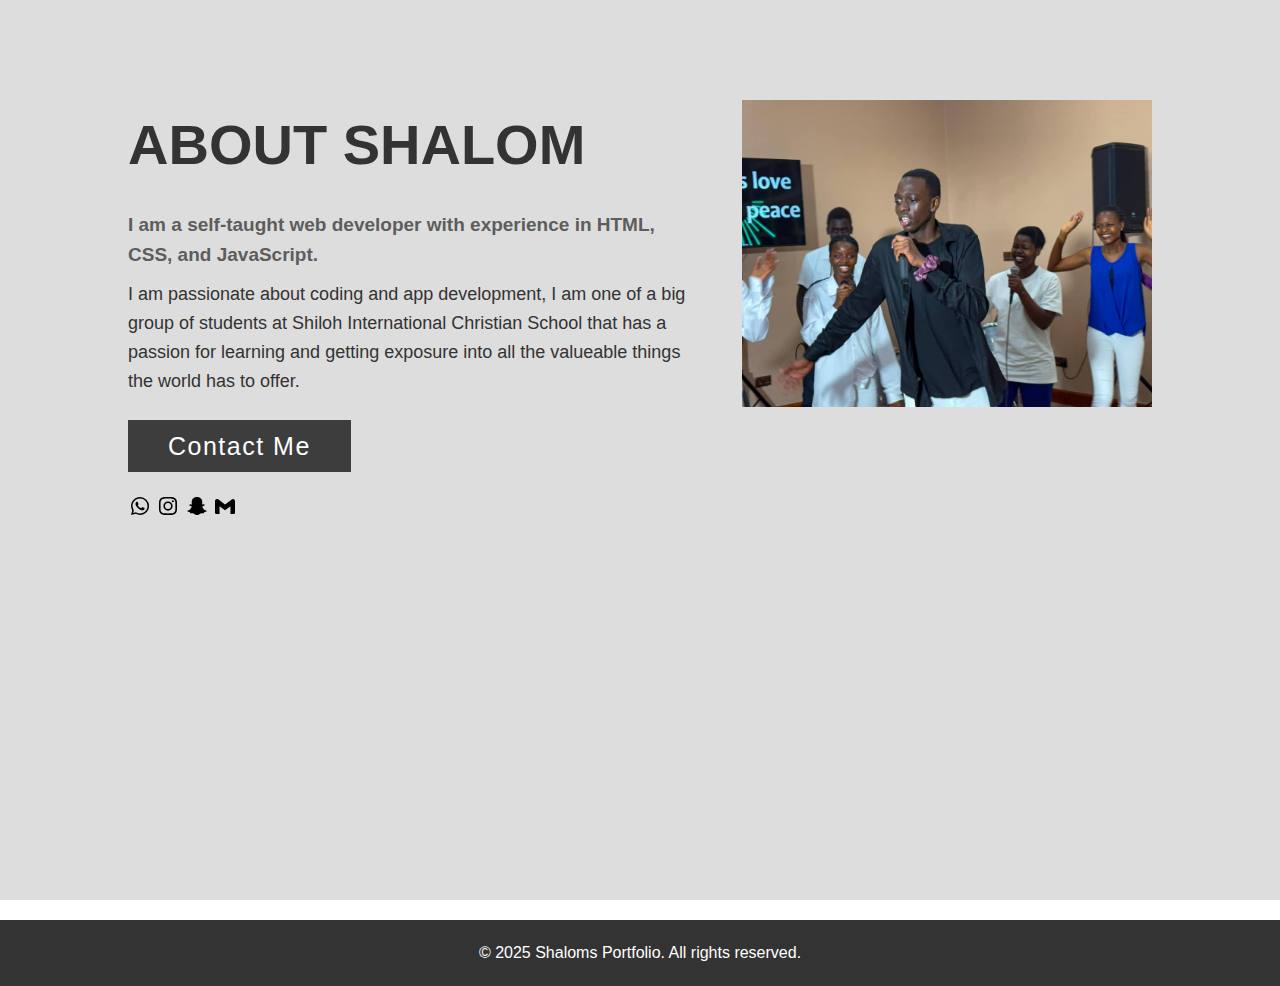
<file: about.html>
<!DOCTYPE html>
<html lang="en">
<head>
    <meta charset="UTF-8">
    <meta name="viewport" content="width=device-width, initial-scale=1.0">
    <title>About Shalom</title>
    <link rel="stylesheet" href="style.css">
    <link rel="stylesheet" href="https://pro.fontawsome.com/releases/v5.10.0/css/all.css">
</head>
<body>
    <div class="section">
         <div class="containers">
             <div class="content-section">
                <div class="title">
                    <h1>About Shalom</h1>
                </div>
                <div class="content">
                    <h3>I am a self-taught web developer with experience in HTML, CSS, and JavaScript.</h3>
                    <p>I am passionate about coding and app development, I am one of a big group of students at Shiloh International Christian School that has a passion for learning and getting exposure into all the valueable things the world has to offer. </p>
                    <div class="button">
                        <a href="mailto:shalomeminat@gmail.com">Contact Me</a>
                    </div>
                    <div class="icon">
                        <svg xmlns="http://www.w3.org/2000/svg" width="24" height="24" viewBox="0 0 24 24" style="fill: rgba(0, 0, 0, 1);transform: ;msFilter:;"><path fill-rule="evenodd" clip-rule="evenodd" d="M18.403 5.633A8.919 8.919 0 0 0 12.053 3c-4.948 0-8.976 4.027-8.978 8.977 0 1.582.413 3.126 1.198 4.488L3 21.116l4.759-1.249a8.981 8.981 0 0 0 4.29 1.093h.004c4.947 0 8.975-4.027 8.977-8.977a8.926 8.926 0 0 0-2.627-6.35m-6.35 13.812h-.003a7.446 7.446 0 0 1-3.798-1.041l-.272-.162-2.824.741.753-2.753-.177-.282a7.448 7.448 0 0 1-1.141-3.971c.002-4.114 3.349-7.461 7.465-7.461a7.413 7.413 0 0 1 5.275 2.188 7.42 7.42 0 0 1 2.183 5.279c-.002 4.114-3.349 7.462-7.461 7.462m4.093-5.589c-.225-.113-1.327-.655-1.533-.73-.205-.075-.354-.112-.504.112s-.58.729-.711.879-.262.168-.486.056-.947-.349-1.804-1.113c-.667-.595-1.117-1.329-1.248-1.554s-.014-.346.099-.458c.101-.1.224-.262.336-.393.112-.131.149-.224.224-.374s.038-.281-.019-.393c-.056-.113-.505-1.217-.692-1.666-.181-.435-.366-.377-.504-.383a9.65 9.65 0 0 0-.429-.008.826.826 0 0 0-.599.28c-.206.225-.785.767-.785 1.871s.804 2.171.916 2.321c.112.15 1.582 2.415 3.832 3.387.536.231.954.369 1.279.473.537.171 1.026.146 1.413.089.431-.064 1.327-.542 1.514-1.066.187-.524.187-.973.131-1.067-.056-.094-.207-.151-.43-.263"></path></svg>
                        <svg xmlns="http://www.w3.org/2000/svg" width="24" height="24" viewBox="0 0 24 24" style="fill: rgba(0, 0, 0, 1);transform: ;msFilter:;"><path d="M11.999 7.377a4.623 4.623 0 1 0 0 9.248 4.623 4.623 0 0 0 0-9.248zm0 7.627a3.004 3.004 0 1 1 0-6.008 3.004 3.004 0 0 1 0 6.008z"></path><circle cx="16.806" cy="7.207" r="1.078"></circle><path d="M20.533 6.111A4.605 4.605 0 0 0 17.9 3.479a6.606 6.606 0 0 0-2.186-.42c-.963-.042-1.268-.054-3.71-.054s-2.755 0-3.71.054a6.554 6.554 0 0 0-2.184.42 4.6 4.6 0 0 0-2.633 2.632 6.585 6.585 0 0 0-.419 2.186c-.043.962-.056 1.267-.056 3.71 0 2.442 0 2.753.056 3.71.015.748.156 1.486.419 2.187a4.61 4.61 0 0 0 2.634 2.632 6.584 6.584 0 0 0 2.185.45c.963.042 1.268.055 3.71.055s2.755 0 3.71-.055a6.615 6.615 0 0 0 2.186-.419 4.613 4.613 0 0 0 2.633-2.633c.263-.7.404-1.438.419-2.186.043-.962.056-1.267.056-3.71s0-2.753-.056-3.71a6.581 6.581 0 0 0-.421-2.217zm-1.218 9.532a5.043 5.043 0 0 1-.311 1.688 2.987 2.987 0 0 1-1.712 1.711 4.985 4.985 0 0 1-1.67.311c-.95.044-1.218.055-3.654.055-2.438 0-2.687 0-3.655-.055a4.96 4.96 0 0 1-1.669-.311 2.985 2.985 0 0 1-1.719-1.711 5.08 5.08 0 0 1-.311-1.669c-.043-.95-.053-1.218-.053-3.654 0-2.437 0-2.686.053-3.655a5.038 5.038 0 0 1 .311-1.687c.305-.789.93-1.41 1.719-1.712a5.01 5.01 0 0 1 1.669-.311c.951-.043 1.218-.055 3.655-.055s2.687 0 3.654.055a4.96 4.96 0 0 1 1.67.311 2.991 2.991 0 0 1 1.712 1.712 5.08 5.08 0 0 1 .311 1.669c.043.951.054 1.218.054 3.655 0 2.436 0 2.698-.043 3.654h-.011z"></path></svg>
                        <svg xmlns="http://www.w3.org/2000/svg" width="24" height="24" viewBox="0 0 24 24" style="fill: rgba(0, 0, 0, 1);transform: ;msFilter:;"><path d="M12.166 3c.796 0 3.495.223 4.769 3.073.426.959.324 2.589.24 3.898l-.002.047c-.011.146-.018.278-.024.41a.62.62 0 0 0 .322.072c.241-.013.53-.096.831-.241a.81.81 0 0 1 .373-.084c.146 0 .289.023.409.072.361.12.59.385.59.674.013.361-.313.675-.975.939-.071.023-.169.061-.276.096-.363.109-.917.289-1.073.651-.072.181-.049.421.098.697l.012.013c.048.109 1.228 2.795 3.854 3.229a.401.401 0 0 1 .337.409c0 .06-.013.119-.036.181-.193.457-1.023.795-2.53 1.021-.047.073-.096.302-.132.459-.022.144-.06.289-.107.444-.061.218-.217.325-.446.325h-.024a2.45 2.45 0 0 1-.433-.059 4.799 4.799 0 0 0-1.024-.108c-.24 0-.48.012-.732.06-.483.084-.904.373-1.386.71-.687.481-1.469 1.036-2.649 1.036-.048 0-.096-.012-.146-.012h-.119c-1.181 0-1.951-.543-2.637-1.036-.481-.338-.89-.626-1.373-.711a5.507 5.507 0 0 0-.745-.06c-.435 0-.771.072-1.023.12-.17.035-.314.059-.435.059a.45.45 0 0 1-.47-.337c-.048-.154-.071-.313-.107-.456-.038-.146-.085-.396-.133-.458-1.543-.179-2.373-.517-2.565-.986a.473.473 0 0 1-.044-.181.398.398 0 0 1 .337-.409c2.625-.434 3.805-3.119 3.854-3.232l.013-.023c.145-.277.18-.52.096-.699-.156-.349-.711-.529-1.07-.65a1.759 1.759 0 0 1-.279-.096c-.89-.35-1.011-.748-.962-1.024.072-.384.541-.637.939-.637.117 0 .217.023.308.06.337.155.635.241.888.241a.742.742 0 0 0 .373-.085l-.041-.458c-.08-1.307-.182-2.935.247-3.889 1.236-2.836 3.929-3.054 4.724-3.054L12.117 3h.049z"></path></svg>
                        <svg xmlns="http://www.w3.org/2000/svg" width="24" height="24" viewBox="0 0 24 24" style="fill: rgba(0, 0, 0, 1);transform: ;msFilter:;"><path d="m18.73 5.41-1.28 1L12 10.46 6.55 6.37l-1.28-1A2 2 0 0 0 2 7.05v11.59A1.36 1.36 0 0 0 3.36 20h3.19v-7.72L12 16.37l5.45-4.09V20h3.19A1.36 1.36 0 0 0 22 18.64V7.05a2 2 0 0 0-3.27-1.64z"></path></svg>
                    </div>
                </div>
                <div class="social">
                    <a href=""><i class="fab fa-facebook-f"></i></a>
                    <a href=""><i class="fab fa-twitter"></i></a>
                    <a href=""><i class="fab fa-instagram"></i></a>
                </div>
             </div>
             <div class="image-section">
                   <img src="IMGS/WhatsApp Image 2025-02-11 at 7.33.35 PM.jpeg" alt="">
             </div>
          </div>
    </div>

    <footer>
        <p>&copy; 2025 Shaloms Portfolio. All rights reserved.</p>
    </footer>

</body>
</html>
</file>
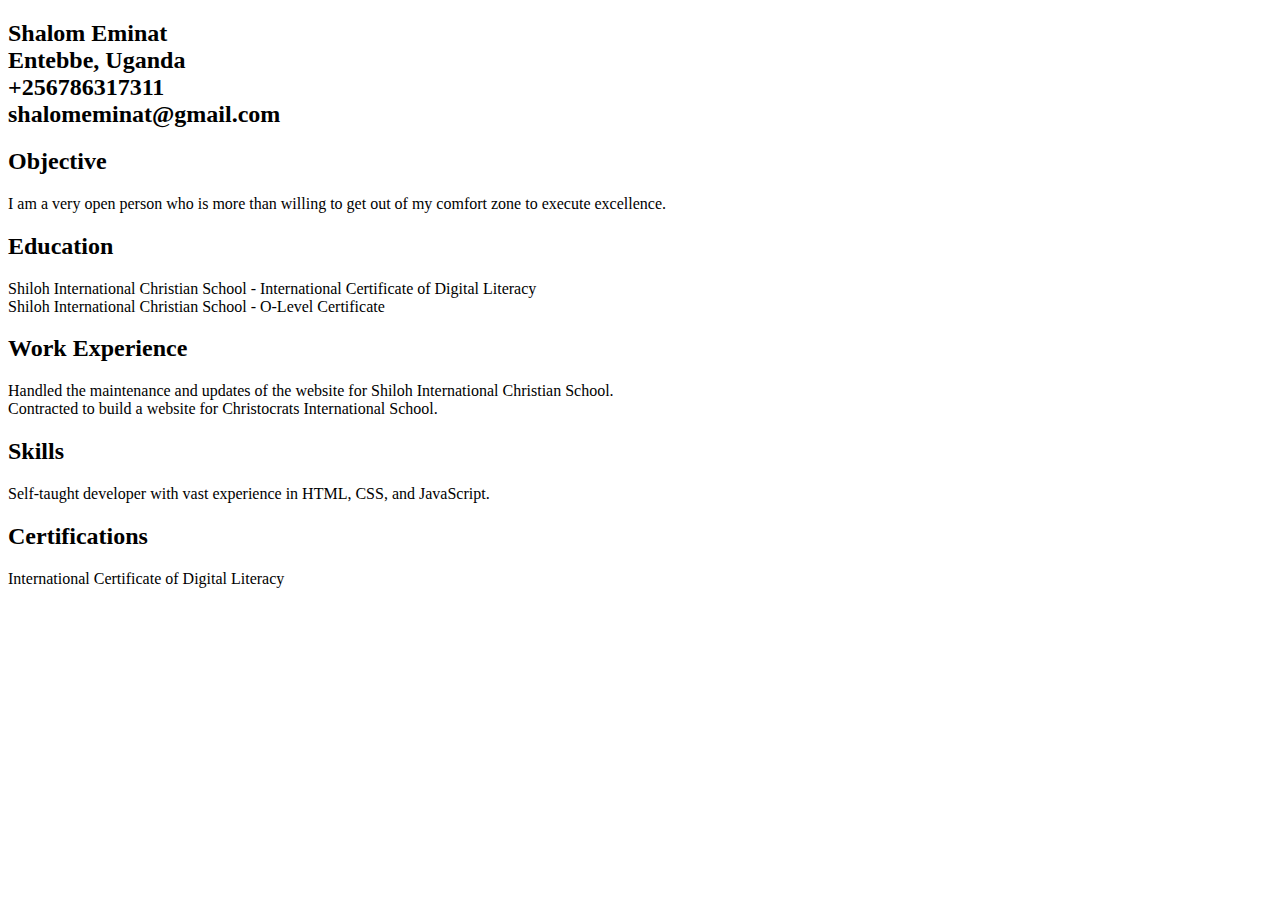
<file: cv.html>
<!DOCTYPE html>
<html lang="en">
<head>
    <meta charset="UTF-8">
    <meta name="viewport" content="width=device-width, initial-scale=1.0">
    <title>My CV</title>
</head>
<body>
    <div>
        <h2>Shalom Eminat <br> 
            Entebbe, Uganda <br> 
            +256786317311 <br> 
            shalomeminat@gmail.com  
            </h2>
    </div>
    <div>
        <h2>Objective</h2>
        <p>I am a very open person who is more than willing to get out of my comfort zone to execute excellence.</p>
    </div>
    <div>
        <h2>Education</h2>
        <p>
            <li>
                Shiloh International Christian School - International Certificate of Digital Literacy
            </li>
            <li>
                Shiloh International Christian School - O-Level Certificate 
            </li>
        </p>
    </div>
    <div>
        <h2>Work Experience</h2>
        <p>
            <li>
                Handled the maintenance and updates of the website for Shiloh International Christian School.
            </li>
            <li>
                Contracted to build a website for Christocrats International School.
            </li>
        </p>
    </div>
    <div>
        <h2>Skills</h2>
        <p>Self-taught developer with vast experience in HTML, CSS, and JavaScript.</p>
    </div>
    <div>
        <h2>Certifications</h2>
        <p>International Certificate of Digital Literacy</p>
    </div>
</body>
</html>
</file>
<file: style.css>
* {
    margin: 0;
    padding: 0;
    box-sizing: border-box;
    font-family: 'Poppins', sans-serif;
}

body {
    line-height: 1.6;
    color: #333;
}

.container {
    color: rgb(0, 140, 255);
    width: 80%;
    margin: auto;
    text-align: center;
}
.containery h2{
    justify-content: space-between;
    text-align: center;
    width: -10;
    padding-top: 20%; 
}
.containery{
    color: rgb(0, 140, 255);
    width: 80%;
    margin: auto;
    text-align: center;
}


header {
    background: #333;
    color: white;
    padding: 15px 0;
    position: fixed;
    width: 100%;
    top: 0;
    left: 0;
    z-index: 1000;
}

header .container {
    display: flex;
    justify-content: space-between;
    align-items: center;
    width: 80%;
    margin: auto;
    
}

nav ul {
    list-style: none;
    display: flex;
}

nav ul li {
    margin-left: 20px;
}

nav ul li a {
    color: white;
    text-decoration: none;
    font-size: 18px;
    
}


section {
    padding: 60px 0;
}

#home {
    background: url() no-repeat center center/cover;
    height: 100vh;
    color: white;
    display: flex;
    align-items: center;
    justify-content: center;
    text-align: center;
}

#home h2 {
    font-size: 40px;
}

.btn {
    display: inline-block;
    padding: 15px 30px;
    margin-top: 20px;
    color: white;
    background: #007bff;
    text-decoration: none;
    border-radius: 5px;
}

.btn:hover {
    background: #0056b3;
}

.nav:hover {
    background: #0c0849;
}

.project-list {
    display: flex;
    justify-content: center;
    gap: 20px;
}

.project {
    background: #f4f4f4;
    padding: 20px;
    border-radius: 5px;
    width: 300px;
}

.project img {
    width: 100%;
    border-radius: 5px;
}


footer {
    background: #333;
    color: white;
    text-align: center;
    padding: 20px;
    margin-top: 20px
}

.main{
    width: 100%;
    background-image: linear-gradient(to top, rgba(0,0,0,0.7), rgba(0,0,0,0.7)), url(IMGS/WhatsApp\ Image\ 2025-02-11\ at\ 7.33.35\ PM.jpeg);
    background-position: center;
    background-size: cover;
    height: 109vh;
}    

.section{
    width: 100%;
    min-height: 100vh;
    background-color: #ddd;
}

.containers{
    width: 80%;
    display: block;
    margin: auto;
    padding-top: 100px;
}

.content-section{
    float: left;
    width: 55%;
}
.image-section{
    float: right;
    width: 40%;
}
.image-section img{
    width: 100%;
    height: auto;
}
.content-section .title{
    text-transform: uppercase;
    font-size: 28px;
}
.content-section .content h3{
    margin-top: 20px;
    color: #5d5d5d;
    font-size: 19px;
}
.content-section .content p{
    margin-top: 10px;
    font-family: sans-serif;
    font-size: 18px;
}

.content-section .content .button {
    margin-top: 30px;
}
.content-section .content .button a{
    background-color: #3d3d3d;
    padding:12px 40px;
    text-decoration: none;
    color: #fff;
    font-size: 25px;
    letter-spacing: 1.5px;
}

.content-section .content .button a:hover{
     background-color: #5d5d5d;
     color: #fff; 
}
.containerx{
    float: left;
    width: 55%;
    padding-left: 10%;
}
.containerx h1{
    text-transform: uppercase;
    font-size: 28px;
    text-align: center;
} 
.containerx p{
    margin-top: 10px;
    font-family: sans-serif;
    font-size: 18px;
}
.image-sectionx{
    float: right;
    width: 40%;
}
.image-sectionx img{
    width: 30%;
    border-radius: 5%;
}
.containerx a{
    background-color: #3d3d3d;
    padding:12px 40px;
    text-decoration: none;
    color: #fff;
    font-size: 25px;
    letter-spacing: 1.5px;
    padding-left:
}

.icon{
    padding-top: 5%
}
</file>
